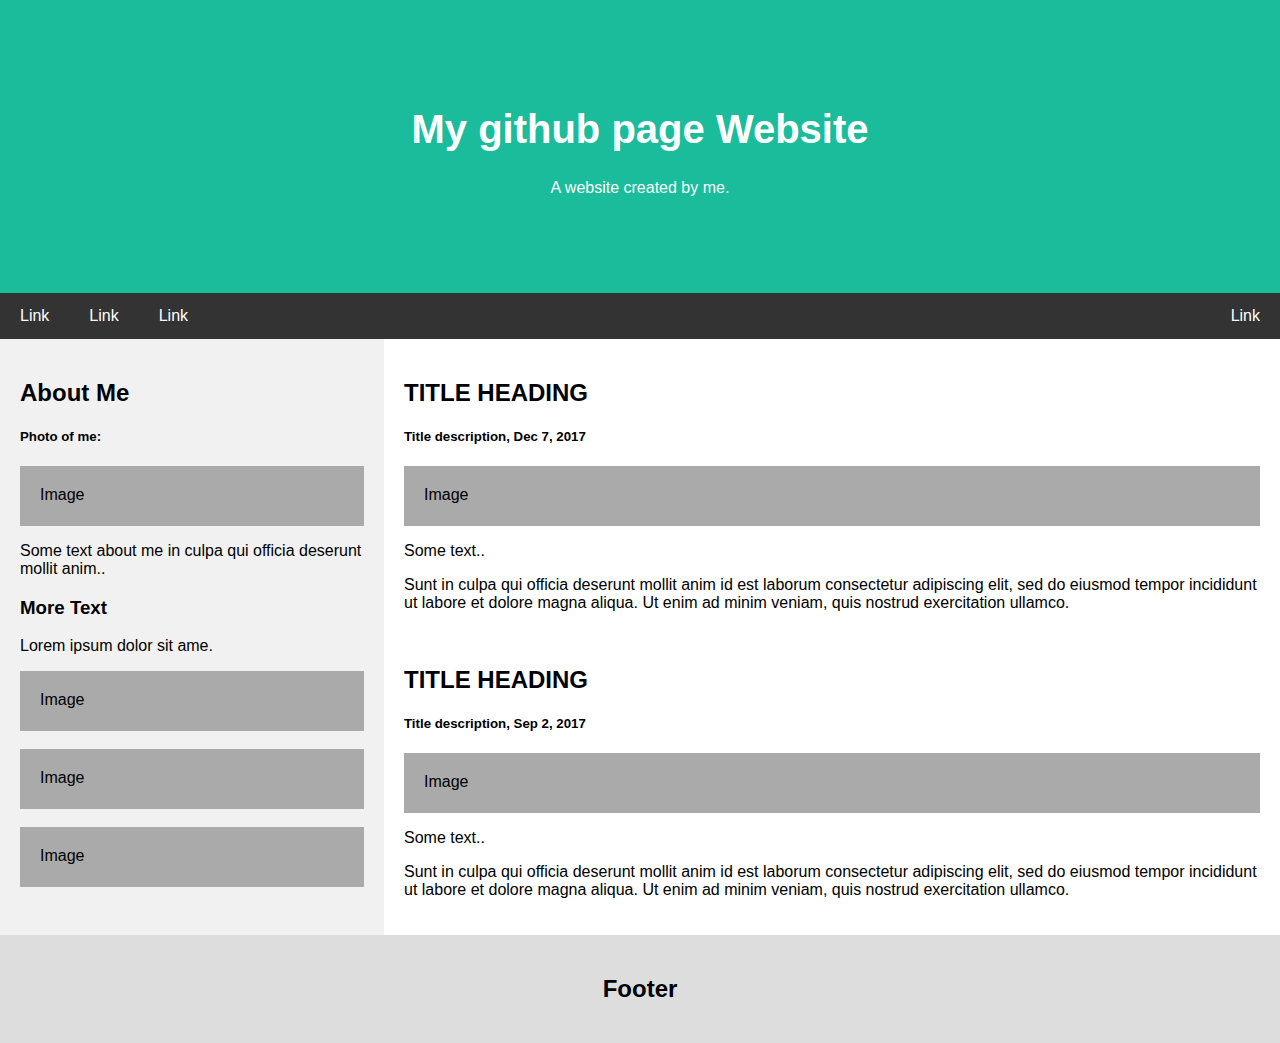
<file: index.html>
<!DOCTYPE html>
<html lang="en">

<head>
	<title>Page Title</title>
	<meta charset="UTF-8">
	<meta name="viewport" content="width=device-width, initial-scale=1">
	<style>
		* {
			box-sizing: border-box;
		}

		/* Style the body */
		body {
			font-family: Arial, Helvetica, sans-serif;
			margin: 0;
		}

		/* Header/logo Title */
		.header {
			padding: 80px;
			text-align: center;
			background: #1abc9c;
			color: white;
		}

		/* Increase the font size of the heading */
		.header h1 {
			font-size: 40px;
		}

		/* Style the top navigation bar */
		.navbar {
			overflow: hidden;
			background-color: #333;
		}

		/* Style the navigation bar links */
		.navbar a {
			float: left;
			display: block;
			color: white;
			text-align: center;
			padding: 14px 20px;
			text-decoration: none;
		}

		/* Right-aligned link */
		.navbar a.right {
			float: right;
		}

		/* Change color on hover */
		.navbar a:hover {
			background-color: #ddd;
			color: black;
		}

		/* Column container */
		.row {
			display: -ms-flexbox;
			/* IE10 */
			display: flex;
			-ms-flex-wrap: wrap;
			/* IE10 */
			flex-wrap: wrap;
		}

		/* Create two unequal columns that sits next to each other */
		/* Sidebar/left column */
		.side {
			-ms-flex: 30%;
			/* IE10 */
			flex: 30%;
			background-color: #f1f1f1;
			padding: 20px;
		}

		/* Main column */
		.main {
			-ms-flex: 70%;
			/* IE10 */
			flex: 70%;
			background-color: white;
			padding: 20px;
		}

		/* Fake image, just for this example */
		.fakeimg {
			background-color: #aaa;
			width: 100%;
			padding: 20px;
			height: 60px;
		}

		/* Footer */
		.footer {
			padding: 20px;
			text-align: center;
			background: #ddd;
		}

		/* Responsive layout - when the screen is less than 700px wide, make the two columns stack on top of each other instead of next to each other */
		@media screen and (max-width: 700px) {
			.row {
				flex-direction: column;
			}
		}

		/* Responsive layout - when the screen is less than 400px wide, make the navigation links stack on top of each other instead of next to each other */
		@media screen and (max-width: 400px) {
			.navbar a {
				float: none;
				width: 100%;
			}
		}
	</style>
</head>

<body>

	<div class="header">
		<h1>My github page Website</h1>
		<p>A website created by me.</p>
	</div>

	<div class="navbar">
		<a href="#">Link</a>
		<a href="#">Link</a>
		<a href="#">Link</a>
		<a href="#" class="right">Link</a>
	</div>

	<div class="row">
		<div class="side">
			<h2>About Me</h2>
			<h5>Photo of me:</h5>
			<div class="fakeimg">Image</div>
			<p>Some text about me in culpa qui officia deserunt mollit anim..</p>
			<h3>More Text</h3>
			<p>Lorem ipsum dolor sit ame.</p>
			<div class="fakeimg">Image</div><br>
			<div class="fakeimg">Image</div><br>
			<div class="fakeimg">Image</div>
		</div>
		<div class="main">
			<h2>TITLE HEADING</h2>
			<h5>Title description, Dec 7, 2017</h5>
			<div class="fakeimg">Image</div>
			<p>Some text..</p>
			<p>Sunt in culpa qui officia deserunt mollit anim id est laborum consectetur adipiscing elit, sed do eiusmod
				tempor incididunt ut labore et dolore magna aliqua. Ut enim ad minim veniam, quis nostrud exercitation
				ullamco.
			</p>
			<br>
			<h2>TITLE HEADING</h2>
			<h5>Title description, Sep 2, 2017</h5>
			<div class="fakeimg">Image</div>
			<p>Some text..</p>
			<p>Sunt in culpa qui officia deserunt mollit anim id est laborum consectetur adipiscing elit, sed do eiusmod
				tempor incididunt ut labore et dolore magna aliqua. Ut enim ad minim veniam, quis nostrud exercitation
				ullamco.
			</p>
		</div>
	</div>

	<div class="footer">
		<h2>Footer</h2>
	</div>

</body>

</html>
</file>
